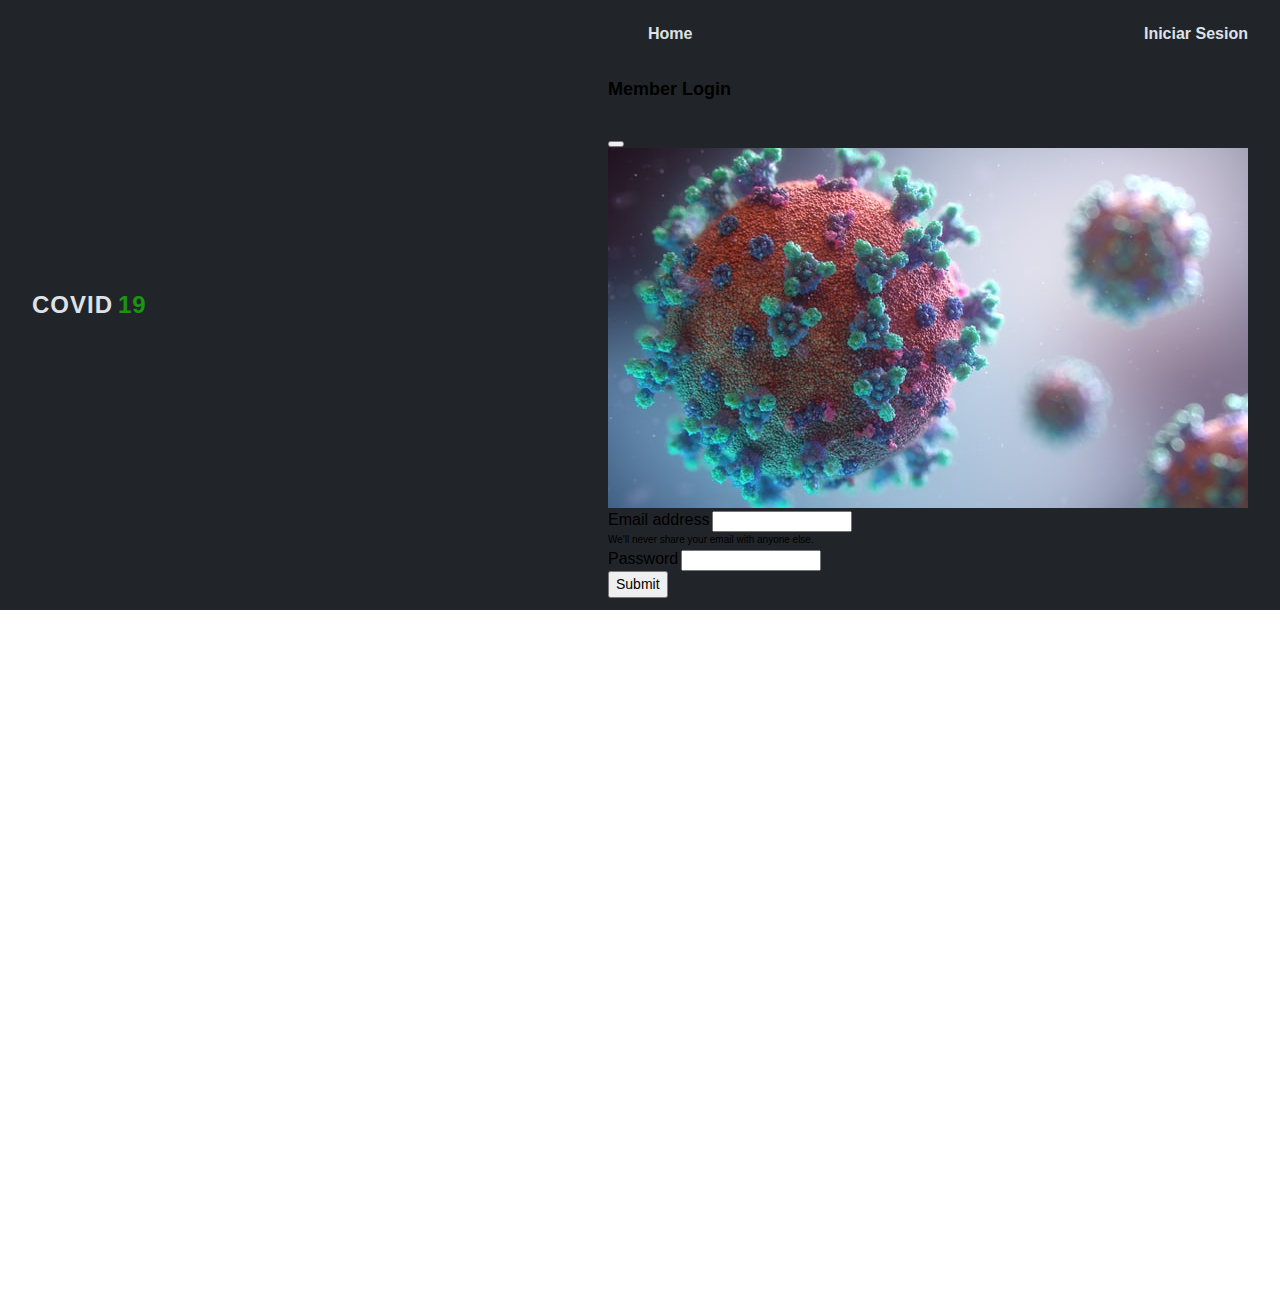
<file: public/covid19/index.html>
<!DOCTYPE html>
<html lang="en">
  <head>
    <meta charset="UTF-8" />
    <meta http-equiv="X-UA-Compatible" content="IE=edge" />
    <meta name="viewport" content="width=device-width, initial-scale=1.0" />
    <!-- browser icon -->
    <link rel="icon" href="../covid19/assets/img/virus-solid.svg" />
    <!-- css styles -->
    <link rel="stylesheet" href="../covid19/assets/css/styles.css" />
    <!-- bootstrap css 5.0.2 -->
    <link
      href="https://cdn.jsdelivr.net/npm/bootstrap@5.0.2/dist/css/bootstrap.min.css"
      rel="stylesheet"
      integrity="sha384-EVSTQN3/azprG1Anm3QDgpJLIm9Nao0Yz1ztcQTwFspd3yD65VohhpuuCOmLASjC"
      crossorigin="anonymous"
    />
    <title>Covid - Situacion Mundial</title>
  </head>
  <body>
    <header class="header">
      <div class="header__box container">
        <span class="header_logoText"
          >Covid<span class="__logoText--color">19</span></span
        >
        <div class="header__nav">
          <ul>
            <li><a href="#">Home</a></li>
            </li>
            <li class="post_validation">
              <!-- modal open action -->
              <a 
                href="#"
                data-bs-toggle="modal"
                data-bs-target="#myModal"
                >Iniciar Sesion</a
              >
            </li>
            <!-- al validar usuario display:block -->
            <li id="getDataPais" class="post_validation post_validation--none">
              <a  href="#" 
                >Situacion Chile</a
              >
            </li>
            <li class="post_validation post_validation--none" id="CerrarSesion">
              <a class="a__colorClear" href="#"
                >Cerrar Sesion</a
              >
        
          </ul>
          <!-- modal bootstrap -->

          <div
          class="modal fade"
          id="myModal"
          tabindex="-1"
          aria-labelledby="exampleModalLabel"
          aria-hidden="true"
         
        >
          <div class="modal-dialog">
            <div class="modal-content">
              <div class="modal-header">
                <h5 class="modal-title text-center">Member Login</h5>
                <button
                  type="button"
                  class="btn-close"
                  data-bs-dismiss="modal"
                  aria-label="Close"
                ></button>
              </div>
              <div class="img__form">
                <img src="./assets/img/covid19.jpg" alt="" />
              </div>
              <div class="modal-body">
                <!-- formulario dentro del modal -->
                <form id="js-form">
                  <div class="mb-3">
                    <label for="js-input-email" class="form-label"
                      >Email address</label
                    >
                    <input
                      type="email"
                      class="form-control"
                      id="js-input-email"
                      aria-describedby="emailHelp"
                    />
                    <div id="emailHelp" class="form-text">
                      We'll never share your email with anyone else.
                    </div>
                  </div>
                  <div class="mb-3">
                    <label for="js-input-password" class="form-label"
                      >Password</label
                    >
                    <input
                      type="password"
                      class="form-control"
                      id="js-input-password"
                    />
                  </div>
                  <button id="btnSubmit" type="submit" class="btn-form btn btn-primary">
                    Submit
                  </button>
                </form>
              </div>
            </div>
          </div>
        </div>
        </div>
      </div>
    </header>

    <section class="hero container post_validation--block">
      <!-- <h1 class="hero__title">Paises con Covid19</h1> -->
      <div
        class="post_validation--sc"
        id="chartContainer1"
        style="height: 500px; width: 100%; margin: 0 auto"
      ></div>
    </section>
     <section class="hero container post_validation--block">
      <!-- <h1 class="hero__title">Paises con Covid19</h1> -->
      <div
        id="chartContainer3"
        style="height: 500px; width: 100%; margin: 0 auto; display: none;"
      ></div>
    </section>
    <section class="table post_validation--sc">
      <div class="table__main container">
        <table id="dataTable"></table>
      </div>
    </section>
    <!-- bootstrap 5.0.2 -->
    <script
      src="https://cdn.jsdelivr.net/npm/bootstrap@5.0.2/dist/js/bootstrap.bundle.min.js"
      integrity="sha384-MrcW6ZMFYlzcLA8Nl+NtUVF0sA7MsXsP1UyJoMp4YLEuNSfAP+JcXn/tWtIaxVXM"
      crossorigin="anonymous"
    ></script>
    <!-- jQuery 3.6.0 -->
    <script
      src="https://code.jquery.com/jquery-3.6.0.js"
      integrity="sha256-H+K7U5CnXl1h5ywQfKtSj8PCmoN9aaq30gDh27Xc0jk="
      crossorigin="anonymous"
    ></script>
    <!-- script Canvas -->
    <script src="https://canvasjs.com/assets/script/canvasjs.min.js"></script>
    <!-- script v1.0 propio -->
    <script type="module" src="./assets/js/scripts.js"></script>
    <!-- script v1.0 parte2-chile -->
    <script
      type="module"
      async src="./assets/js/parte-chile/script-chile.js"
    ></script>
  </body>
</html>
</file>
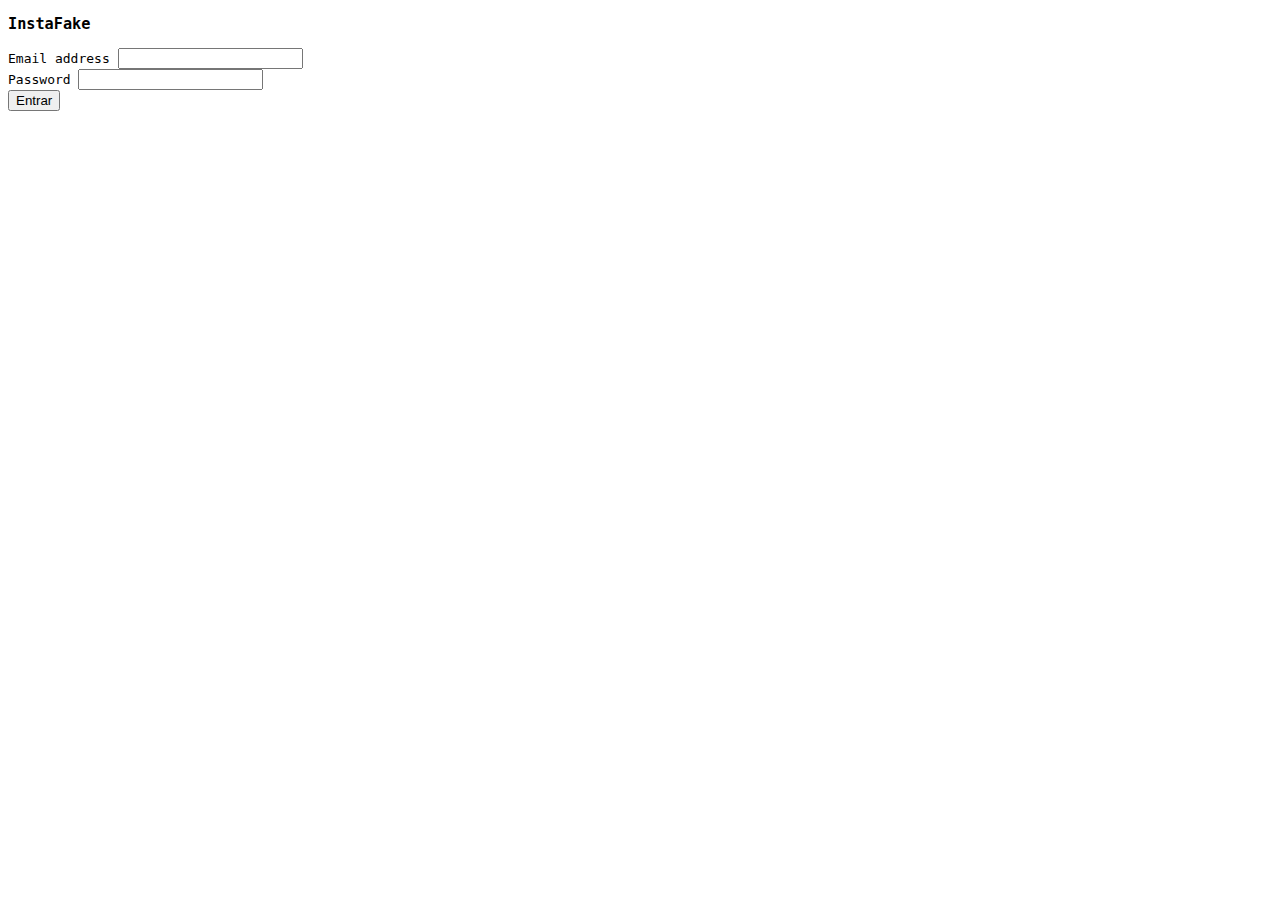
<file: public/desafio-instafake/index.html>
<!DOCTYPE html>
<html lang="en">
  <head>
    <meta charset="UTF-8" />
    <meta name="viewport" content="width=device-width, initial-scale=1.0" />
    <title>Mini taller JWT</title>
    <link
      rel="stylesheet"
      href="https://stackpath.bootstrapcdn.com/bootstrap/4.5.0/css/bootstrap.min.css"
      integrity="sha384-9aIt2nRpC12Uk9gS9baDl411NQApFmC26EwAOH8WgZl5MYYxFfc+NcPb1dKGj7Sk"
      crossorigin="anonymous"
    />
    <style>
      body {
        font-family: monospace;
      }
    </style>
  </head>
  <body class="">
    <div class="container">
      <div class="row justify-content-center align-items-center p-5">
        <div class="col-md-12">
          <h3 class="text-center">InstaFake</h3>
        </div>
        <div id="js-form-wrapper" class="col-md-6" style="display: block">
          <form id="js-form">
            <div class="form-group">
              <label>Email address</label>
              <input
                id="input-email"
                type="email"
                class="form-control"
                aria-describedby="emailHelp"
              />
            </div>
            <div class="form-group">
              <label>Password</label>
              <input id="input-password" type="password" class="form-control" />
            </div>
            <button type="submit" class="btn btn-primary">Entrar</button>
          </form>
          <!-- aca va la tabla -->
        </div>
        <div
          style="display: none"
          class="insta__informacion"
          id="putHereInformation"
        ></div>
      </div>
      <div
        class="btn__box container"
        style="
          display: flex;
          align-items: center;
          justify-content: center;
          gap: 30px;
        "
      >
        <button
          id="btnClear"
          type="button"
          class="btn btn-primary translate-middle."
          style="display: none"
        >
          Logout
        </button>
        <!-- <button
          id="btnAnterior"
          type="button"
          class="btn btn-primary translate-middle."
          style="display: none"
        >
          Anterior
        </button>
        <button
          id="btnSiguiente"
          type="button"
          class="btn btn-primary translate-middle."
          style="display: none"
        >
          Siguiente
        </button> -->
      </div>
    </div>

    <script
      src="https://code.jquery.com/jquery-3.5.1.slim.min.js"
      integrity="sha384-DfXdz2htPH0lsSSs5nCTpuj/zy4C+OGpamoFVy38MVBnE+IbbVYUew+OrCXaRkfj"
      crossorigin="anonymous"
    ></script>
    <script
      src="https://cdn.jsdelivr.net/npm/popper.js@1.16.0/dist/umd/popper.min.js"
      integrity="sha384-Q6E9RHvbIyZFJoft+2mJbHaEWldlvI9IOYy5n3zV9zzTtmI3UksdQRVvoxMfooAo"
      crossorigin="anonymous"
    ></script>
    <script
      src="https://stackpath.bootstrapcdn.com/bootstrap/4.5.0/js/bootstrap.min.js"
      integrity="sha384-OgVRvuATP1z7JjHLkuOU7Xw704+h835Lr+6QL9UvYjZE3Ipu6Tp75j7Bh/kR0JKI"
      crossorigin="anonymous"
    ></script>
    <script src="./assets/scripts.js"></script>
  </body>
</html>
</file>
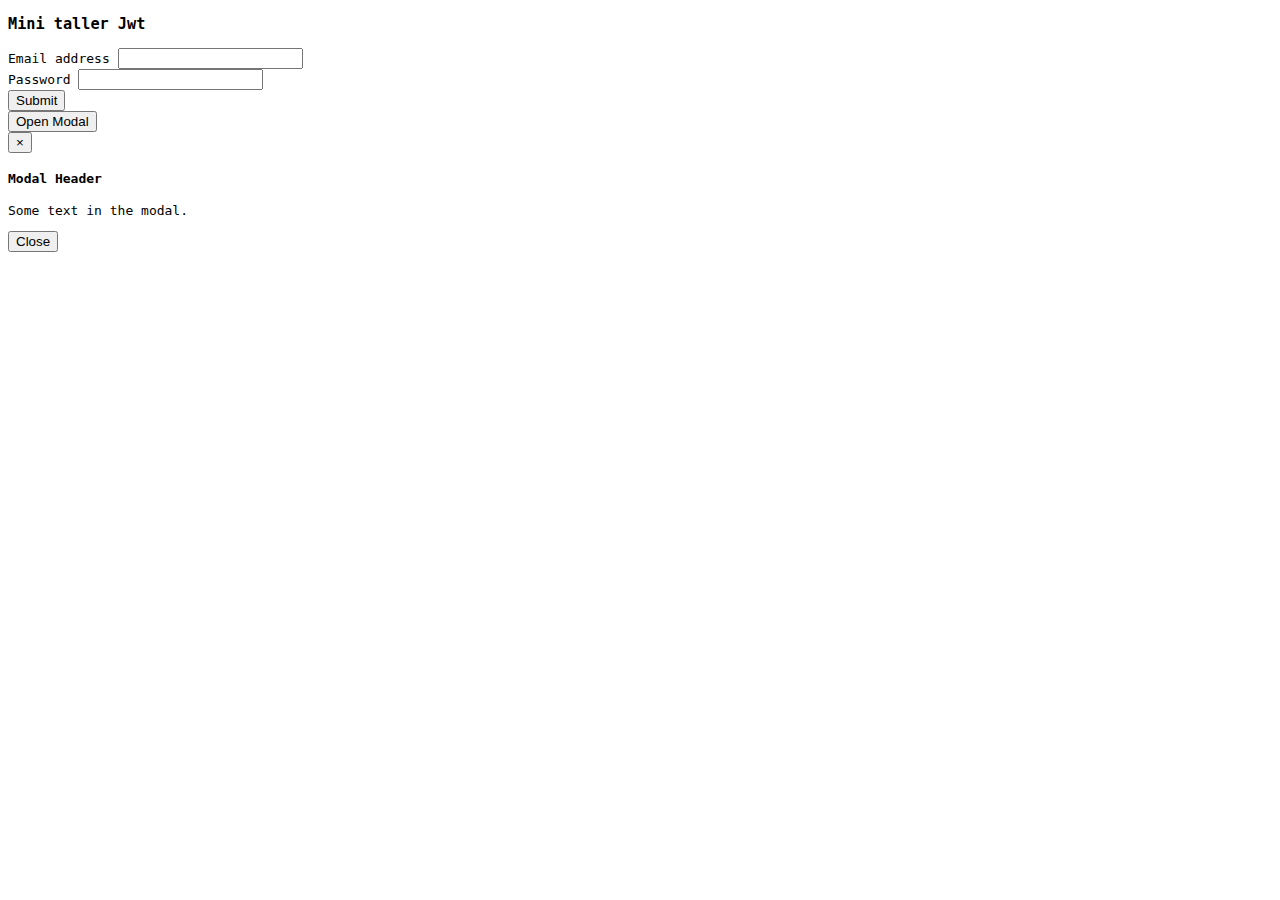
<file: public/jwt-practico/index.html>
<!DOCTYPE html>
<html lang="en">
  <head>
    <meta charset="UTF-8" />
    <meta name="viewport" content="width=device-width, initial-scale=1.0" />
    <title>Mini taller JWT</title>
    <link
      rel="stylesheet"
      href="https://stackpath.bootstrapcdn.com/bootstrap/4.5.0/css/bootstrap.min.css"
      integrity="sha384-9aIt2nRpC12Uk9gS9baDl411NQApFmC26EwAOH8WgZl5MYYxFfc+NcPb1dKGj7Sk"
      crossorigin="anonymous"
    />
    <style>
      body {
        font-family: monospace;
      }
    </style>
  </head>
  <body class="">
    <div class="container">
      <div class="row justify-content-center align-items-center p-5">
        <div class="col-md-12">
          <h3 class="text-center">Mini taller Jwt</h3>
        </div>
        <div id="formWrapper" class="col-md-6" style="display: block">
          <form id="formulario">
            <div class="form-group">
              <label for="exampleInputEmail1">Email address</label>
              <input
                type="email"
                class="form-control"
                id="inputEmail"
                aria-describedby="emailHelp"
              />
            </div>
            <div class="form-group">
              <label for="exampleInputPassword1">Password</label>
              <input type="password" class="form-control" id="inputPass" />
            </div>
            <button type="submit" class="btn btn-primary">Submit</button>
          </form>
        </div>
        <div id="tableWrapper" class="col-md-12" style="display: none">
          <table id="tablaInfo" class="table">
            <thead>
              <tr>
                <th scope="col">Number</th>
                <th scope="col">Title</th>
                <th scope="col">Body</th>
              </tr>
            </thead>
            <tbody></tbody>
          </table>
          <table id="js-table-albums" class="table">
            <thead>
              <tr>
                <th scope="col">id</th>
                <th scope="col">Título Album</th>
              </tr>
            </thead>
            <tbody></tbody>
          </table>
        </div>
      </div>
    </div>

    <button
      type="button"
      id="modalButton"
      class="btn btn-info btn-lg"
      data-toggle="modal"
      data-target="#myModal"
    >
      Open Modal
    </button>

    <!-- Modal -->
    <div class="modal fade" id="myModal" role="dialog">
      <div class="modal-dialog">
        <!-- Modal content-->
        <div class="modal-content">
          <div class="modal-header">
            <button type="button" class="close" data-dismiss="modal">
              &times;
            </button>
            <h4 class="modal-title">Modal Header</h4>
          </div>
          <div id="modalContent" class="modal-body">
            <p>Some text in the modal.</p>
          </div>
          <div class="modal-footer">
            <button type="button" class="btn btn-default" data-dismiss="modal">
              Close
            </button>
          </div>
        </div>
      </div>
    </div>

    <script
      src="https://code.jquery.com/jquery-3.5.1.slim.min.js"
      integrity="sha384-DfXdz2htPH0lsSSs5nCTpuj/zy4C+OGpamoFVy38MVBnE+IbbVYUew+OrCXaRkfj"
      crossorigin="anonymous"
    ></script>
    <script
      src="https://cdn.jsdelivr.net/npm/popper.js@1.16.0/dist/umd/popper.min.js"
      integrity="sha384-Q6E9RHvbIyZFJoft+2mJbHaEWldlvI9IOYy5n3zV9zzTtmI3UksdQRVvoxMfooAo"
      crossorigin="anonymous"
    ></script>
    <script
      src="https://stackpath.bootstrapcdn.com/bootstrap/4.5.0/js/bootstrap.min.js"
      integrity="sha384-OgVRvuATP1z7JjHLkuOU7Xw704+h835Lr+6QL9UvYjZE3Ipu6Tp75j7Bh/kR0JKI"
      crossorigin="anonymous"
    ></script>
    <script src="./assets/scripts.js"></script>
  </body>
</html>
</file>
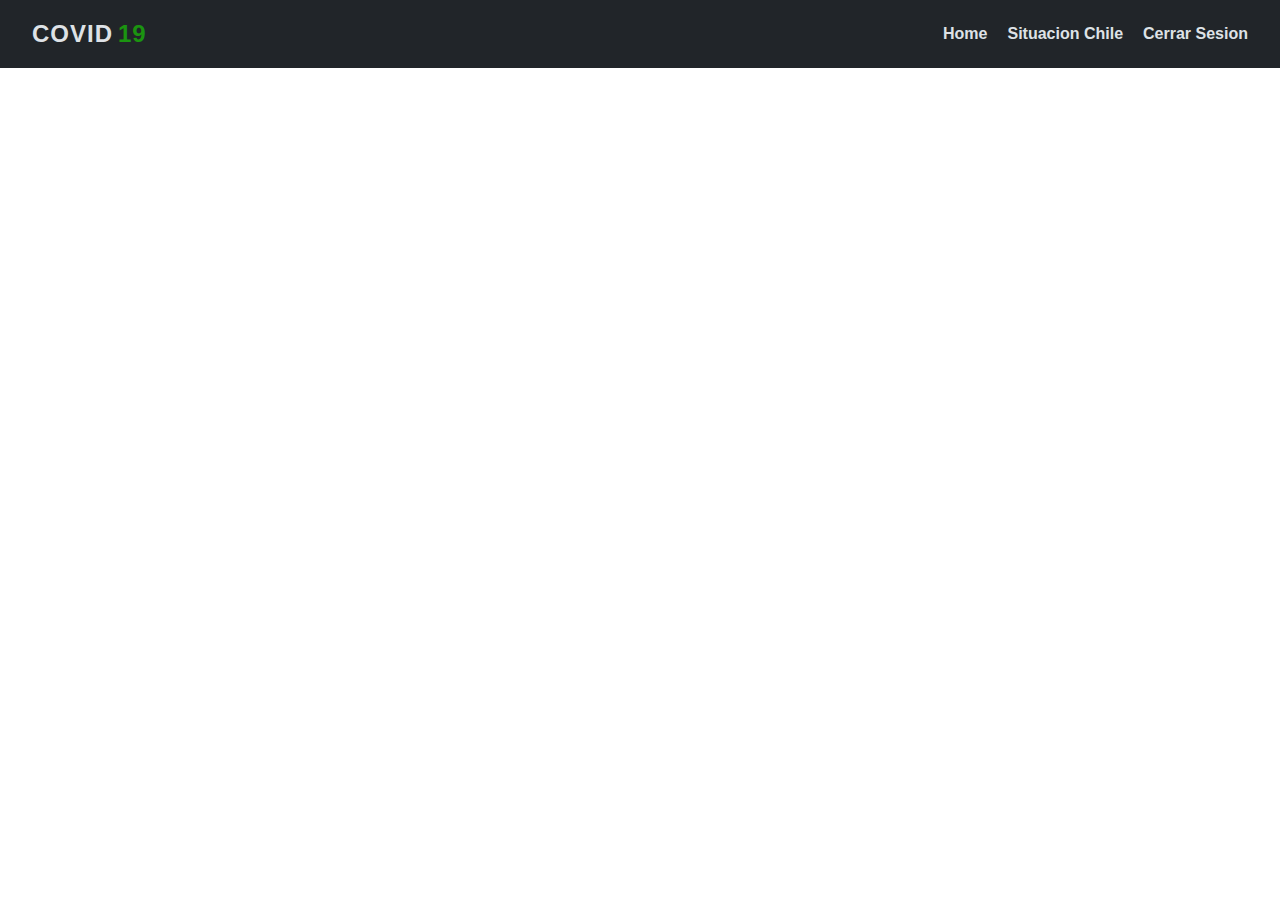
<file: public/covid19/index-chile.html>
<!DOCTYPE html>
<html lang="en">
  <head>
    <meta charset="UTF-8" />
    <meta http-equiv="X-UA-Compatible" content="IE=edge" />
    <meta name="viewport" content="width=device-width, initial-scale=1.0" />
    <!-- browser icon -->
    <link rel="icon" href="../covid19/assets/img/virus-solid.svg" />
    <!-- css styles -->
    <link rel="stylesheet" href="../covid19/assets/css/styles.css" />
    <!-- bootstrap css 5.0.2 -->
    <link
      href="https://cdn.jsdelivr.net/npm/bootstrap@5.0.2/dist/css/bootstrap.min.css"
      rel="stylesheet"
      integrity="sha384-EVSTQN3/azprG1Anm3QDgpJLIm9Nao0Yz1ztcQTwFspd3yD65VohhpuuCOmLASjC"
      crossorigin="anonymous"
    />
    <title>Covid - Chile</title>
  </head>
  <body>
    <header class="header">
      <div class="header__box container">
        <span class="header_logoText"
          >Covid<span class="__logoText--color">19</span></span
        >
        <div class="header__nav">
          <ul>
            <li><a class="a__colorClear" href="#">Home</a></li>
            <li><a id="getDataPais" href="#">Situacion Chile</a></li>
            <li><a class="a__colorClear" href="#">Cerrar Sesion</a></li>
          </ul>
        </div>
      </div>
    </header>
    <section class="hero container">
      <!-- <h1 class="hero__title">Paises con Covid19</h1> -->
      <div
        id="chartContainer1"
        style="height: 500px; width: 100%; margin: 0 auto"
      ></div>
    </section>
    <!-- bootstrap 5.0.2 -->
    <script
      src="https://cdn.jsdelivr.net/npm/bootstrap@5.0.2/dist/js/bootstrap.bundle.min.js"
      integrity="sha384-MrcW6ZMFYlzcLA8Nl+NtUVF0sA7MsXsP1UyJoMp4YLEuNSfAP+JcXn/tWtIaxVXM"
      crossorigin="anonymous"
    ></script>
    <!-- jQuery 3.6.0 -->
    <script
      src="https://code.jquery.com/jquery-3.6.0.js"
      integrity="sha256-H+K7U5CnXl1h5ywQfKtSj8PCmoN9aaq30gDh27Xc0jk="
      crossorigin="anonymous"
    ></script>
    <!-- script Canvas -->
    <script src="https://canvasjs.com/assets/script/canvasjs.min.js"></script>
    <!-- script v1.0 propio -->
    <script type="module" src="./assets/js/scripts.js"></script>
    <script type="module" src="./assets/js/"></script>
  </body>
</html>
</file>
<file: public/covid19/assets/css/styles.css>
/* Box sizing rules */
*,
*::before,
*::after {
  box-sizing: border-box;
}

/* Remove default margin */
body,
h1,
h2,
h3,
h4,
p,
figure,
blockquote,
dl,
dd {
  margin: 0;
}

/* Remove list styles on ul, ol elements with a list role, which suggests default styling will be removed */
ul[role="list"],
ol[role="list"] {
  list-style: none;
}

/* Set core root defaults */
html:focus-within {
  scroll-behavior: smooth;
}

/* Set core body defaults */
body {
  min-height: 100vh;
  text-rendering: optimizeSpeed;
  line-height: 1.5;
}

/* A elements that don't have a class get default styles */
a:not([class]) {
  text-decoration-skip-ink: auto;
}

/* Make images easier to work with */
img,
picture {
  max-width: 100%;
  display: block;
}

/* Inherit fonts for inputs and buttons */
input,
button,
textarea,
select {
  font: inherit;
}

/* Remove all animations, transitions and smooth scroll for people that prefer not to see them */
@media (prefers-reduced-motion: reduce) {
  html:focus-within {
    scroll-behavior: auto;
  }

  *,
  *::before,
  *::after {
    animation-duration: 0.01ms !important;
    animation-iteration-count: 1 !important;
    transition-duration: 0.01ms !important;
    scroll-behavior: auto !important;
  }
}

/* ---------GENERAL--------------------- */

html {
  font-size: 62.5%;
  font-family: Verdana, sans-serif;
}
.container {
  margin: 0 2rem;
  max-width: 100vw;
}

/* ---------HEADER--------------------- */
.header {
  background-color: #212529;
  padding: 1.2rem;
  margin-bottom: 2.4rem;
}

.header__box,
.header__nav ul {
  display: flex;
  justify-content: space-between;
  align-items: center;
}
.header_logoText {
  font-size: 2.4rem;
  font-weight: bold;
  letter-spacing: 0.1rem;
  text-transform: uppercase;
  color: #dee2e6;
}
.__logoText--color {
  color: rgb(27, 148, 16);
  margin-left: 0.5rem;
}

.header__nav ul {
  list-style: none;
  gap: 2rem;
}

.header__nav ul li a {
  text-decoration: none;
  font-size: 1.6rem;
  color: #dee2e6;
  font-weight: 600;
  padding-bottom: 0.6rem;
  border-bottom: 1px transparent rgb(225, 106, 106);
  transition: all 0.6s;
}

.header__nav ul li a:hover,
.header__nav ul li a:active {
  color: rgb(27, 148, 16);
  border-bottom: 1px solid rgb(27, 148, 16);
}

/* ---------HERO-------------------- */
.hero {
  margin-top: 9.6rem;
}
.hero__title {
  text-align: center;
  letter-spacing: 0.3rem;
  text-transform: capitalize;
  font-size: 2.4rem;
  margin-bottom: 2.4rem;
}

/* --------TABLE------------------ */
.table {
  margin-top: 9.6rem;
}

.table__main table tr th {
  font-size: 1.6rem;
  background-color: #212529;
  color: #dee2e6;
  padding: 0.8rem;
}
.table__main table tr th::first-letter {
  color: rgb(27, 148, 16);
}
.table__main table {
  width: 60%;
  text-align: left;
  margin: 0 auto;
  border-spacing: 0;
}
.table__main table tr td {
  font-size: 1.4rem;
}
.table__main table tr td a {
  font-size: 1.2rem;
  color: rgb(27, 148, 16);
}

/* modal */

.modal-title {
  font-size: 1.8rem;
  justify-content: center;
  font-weight: 600;
}

.form-label {
  font-size: 1.6rem;
}
form .btn-form {
  font-size: 1.4rem;
}

/* post-validation */

/* mostrar elementos despues de validacion efectiva */
.post_validation--none {
  display: none;
}
.post_validation--block {
  display: block;
}
</file>
